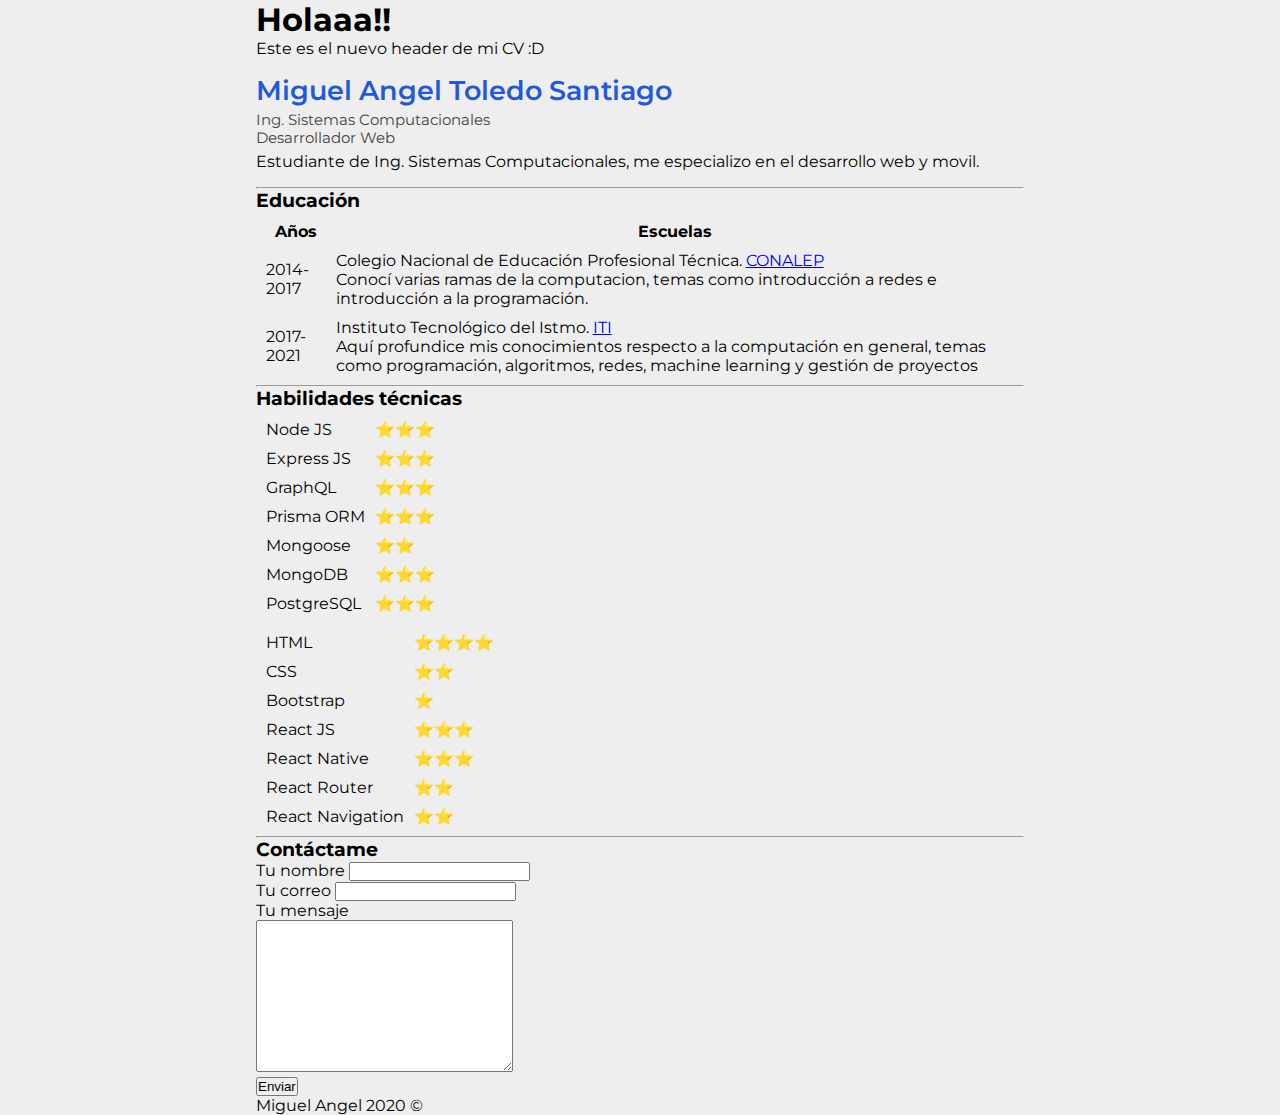
<file: index.html>
<!DOCTYPE html>
<html lang="es">

<head>
    <meta charset="UTF-8" />
    <meta name="viewport" content="width=device-width, initial-scale=1.0" />
    <title>Miguel's Personal Site</title>
    <link rel="stylesheet" href="css/styles.css" />
    <link href="https://fonts.googleapis.com/css2?family=Montserrat:wght@200;300;400;500;600;700;800;900&display=swap"
        rel="stylesheet" />
    <link rel="icon" href="favicon.ico" />
</head>

<body>
    <header>
        <h1>Holaaa!!</h1>
        <p>Este es el nuevo header de mi CV :D</p>
    </header>
    <main>
        <section class="presentation info-section">
            <h2 class="presentation__title">Miguel Angel Toledo Santiago</h2>
            <div class="presentation__degree">
                <p>Ing. Sistemas Computacionales</p>
                <p>Desarrollador Web</p>
            </div>
            <p class="presentation__about">
                Estudiante de Ing. Sistemas Computacionales, me especializo
                en el desarrollo web y movil.
            </p>
        </section>
    </main>
    <hr />
    <div class="education">
        <h3>Educación</h3>
        <table cellspacing="10" class="education-table">
            <thead>
                <tr>
                    <th>Años</th>
                    <th>Escuelas</th>
                </tr>
            </thead>
            <tbody>
                <tr>
                    <td>2014-2017</td>
                    <td>
                        <p>
                            Colegio Nacional de Educación Profesional
                            Técnica.
                            <a target="_blank" href="https://www.gob.mx/conalep/">
                                CONALEP
                            </a>
                        </p>
                        <p>
                            Conocí varias ramas de la computacion, temas
                            como introducción a redes e introducción a la
                            programación.
                        </p>
                    </td>
                </tr>
                <tr>
                    <td>2017-2021</td>
                    <td>
                        <p>
                            Instituto Tecnológico del Istmo.
                            <a target="_blank" href="http://istmo.tecnm.mx/">
                                ITI
                            </a>
                        </p>
                        <p>
                            Aquí profundice mis conocimientos respecto a la
                            computación en general, temas como programación,
                            algoritmos, redes, machine learning y gestión de
                            proyectos
                        </p>
                    </td>
                </tr>
            </tbody>
        </table>
    </div>
    <hr />
    <div class="skills">
        <h3>Habilidades t&eacute;cnicas</h3>
        <div class="skill-tables">
            <table cellspacing="10">
                <tr>
                    <td>Node JS</td>
                    <td>⭐⭐⭐</td>
                </tr>
                <tr>
                    <td>Express JS</td>
                    <td>⭐⭐⭐</td>
                </tr>
                <tr>
                    <td>GraphQL</td>
                    <td>⭐⭐⭐</td>
                </tr>
                <tr>
                    <td>Prisma ORM</td>
                    <td>⭐⭐⭐</td>
                </tr>
                <tr>
                    <td>Mongoose</td>
                    <td>⭐⭐</td>
                </tr>
                <tr>
                    <td>MongoDB</td>
                    <td>⭐⭐⭐</td>
                </tr>
                <tr>
                    <td>PostgreSQL</td>
                    <td>⭐⭐⭐</td>
                </tr>
            </table>
            <table cellspacing="10">
                <tr>
                    <td>HTML</td>
                    <td>⭐⭐⭐⭐</td>
                </tr>
                <tr>
                    <td>CSS</td>
                    <td>⭐⭐</td>
                </tr>
                <tr>
                    <td>Bootstrap</td>
                    <td>⭐</td>
                </tr>
                <tr>
                    <td>React JS</td>
                    <td>⭐⭐⭐</td>
                </tr>
                <tr>
                    <td>React Native</td>
                    <td>⭐⭐⭐</td>
                </tr>
                <tr>
                    <td>React Router</td>
                    <td>⭐⭐</td>
                </tr>
                <tr>
                    <td>React Navigation</td>
                    <td>⭐⭐</td>
                </tr>
            </table>
        </div>
    </div>
    <hr />
    <div class="contact-me">
        <h3>Cont&aacute;ctame</h3>
        <form action="mailto:geaglts@gmail.com" method="POST" enctype="text/plain" class="contact-form">
            <label>Tu nombre</label>
            <input type="text" name="Your Name" value="" /> <br />
            <label>Tu correo</label>
            <input type="email" name="Your Email" value="" /> <br />
            <label>Tu mensaje</label> <br />
            <textarea name="Your Message" cols="30" rows="10"></textarea>
            <br />
            <button type="submit">Enviar</button>
        </form>
    </div>
    <footer>
        <p>Miguel Angel 2020 &copy;</p>
    </footer>
</body>

</html>
</file>
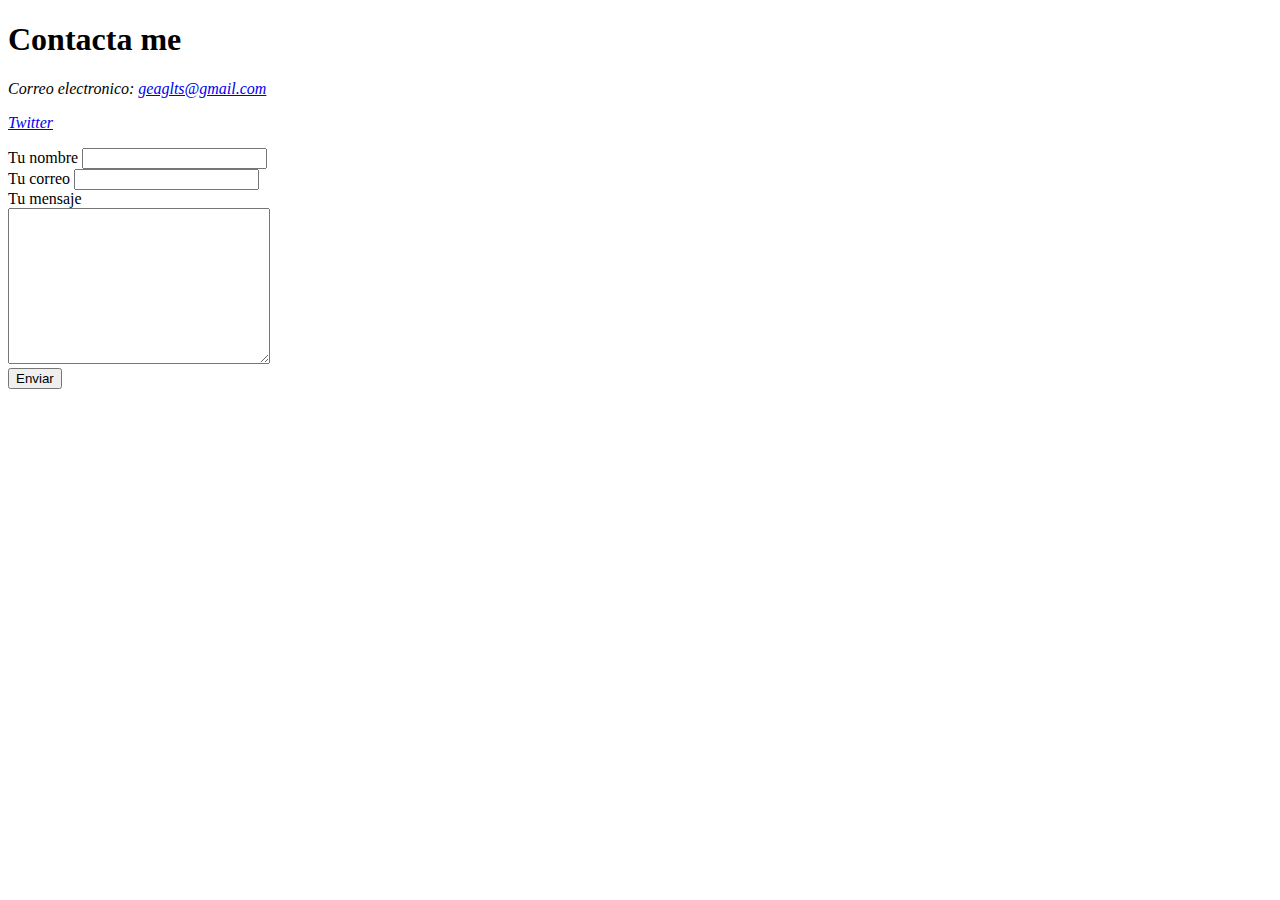
<file: contact-me.html>
<!DOCTYPE html>
<html lang="en">
    <head>
        <meta charset="UTF-8" />
        <meta name="viewport" content="width=device-width, initial-scale=1.0" />
        <title>Contacto</title>
    </head>
    <body>
        <h1>Contacta me</h1>
        <address>
            <p>
                Correo electronico:
                <a href="mailto:geaglts@gmail.com">geaglts@gmail.com</a>
            </p>
            <p>
                <a href="https://twitter.com/Geaglts">Twitter</a>
            </p>
        </address>
        <form
            action="mailto:geaglts@gmail.com"
            method="POST"
            enctype="text/plain"
        >
            <label>Tu nombre</label>
            <input type="text" name="yourName" value="" /> <br />
            <label>Tu correo</label>
            <input type="email" name="yourEmail" value="" /> <br />
            <label>Tu mensaje</label> <br />
            <textarea name="yourMessage" cols="30" rows="10"></textarea> <br />
            <input type="submit" value="Enviar" />
        </form>
    </body>
</html>
</file>
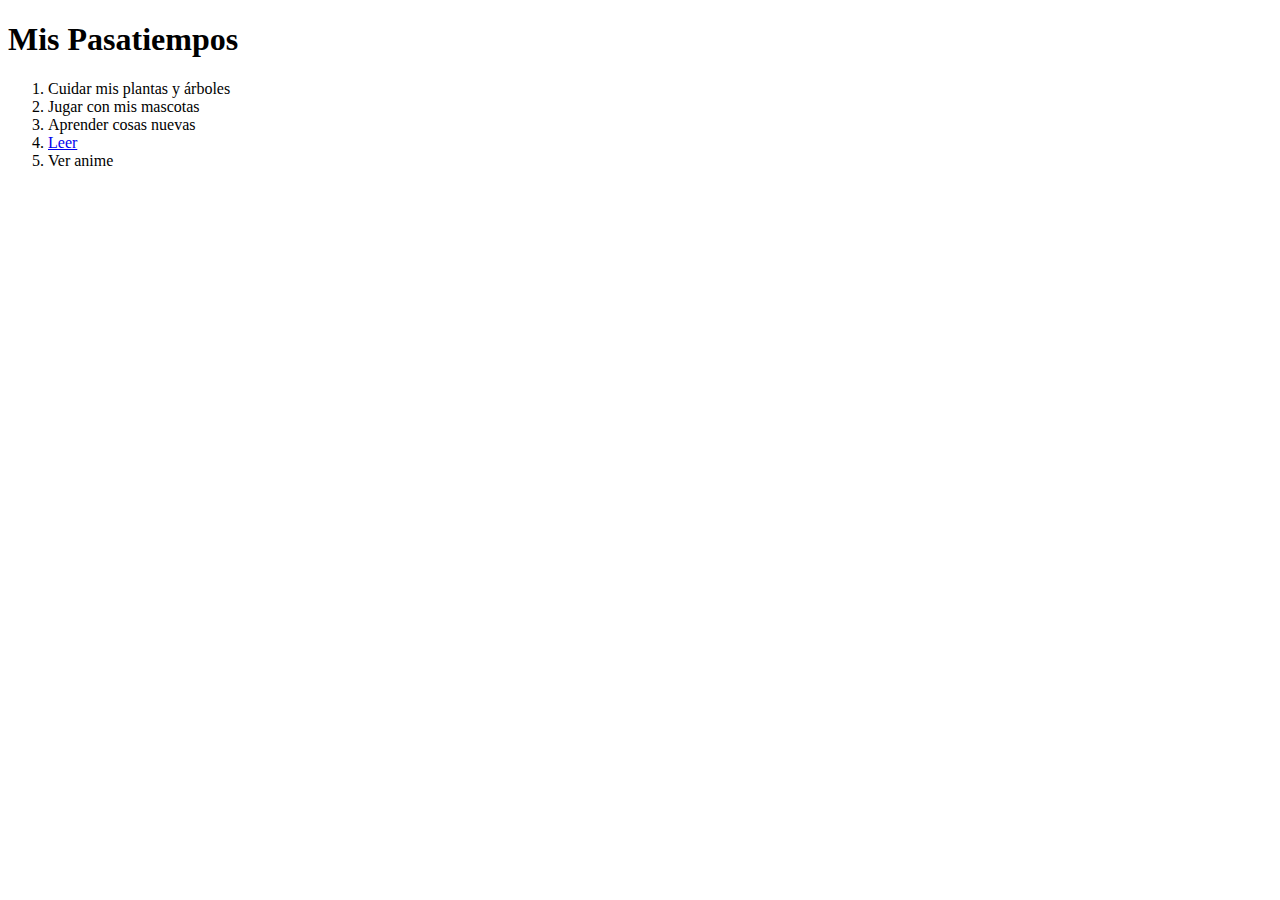
<file: hobbies.html>
<!DOCTYPE html>
<html lang="en">
    <head>
        <meta charset="UTF-8" />
        <meta name="viewport" content="width=device-width, initial-scale=1.0" />
        <title>Mis Pasatiempos</title>
    </head>
    <body>
        <h1>Mis Pasatiempos</h3>
        <ol>
            <li>Cuidar mis plantas y árboles</li>
            <li>Jugar con mis mascotas</li>
            <li>Aprender cosas nuevas</li>
            <li><a href="https://www.gandhi.com.mx/">Leer</a></li>
            <li>Ver anime</li>
        </ol>
    </body>
</html>
</file>
<file: css/styles.css>
* {
  outline: none;
  margin: 0;
  padding: 0;
  box-sizing: border-box;
}

body {
  background-color: #eeeeee;
  font-family: "Montserrat", sans-serif;
  width: 60%;
  margin: 0 auto;
}

.info-section {
  padding: 1em 0;
}

.presentation .presentation__title {
  font-size: 20pt;
  color: #1f5ada;
  font-weight: 600;
}

.presentation .presentation__degree {
  margin: 0.3em 0;
  font-size: 11pt;
  color: #444444;
}
</file>
